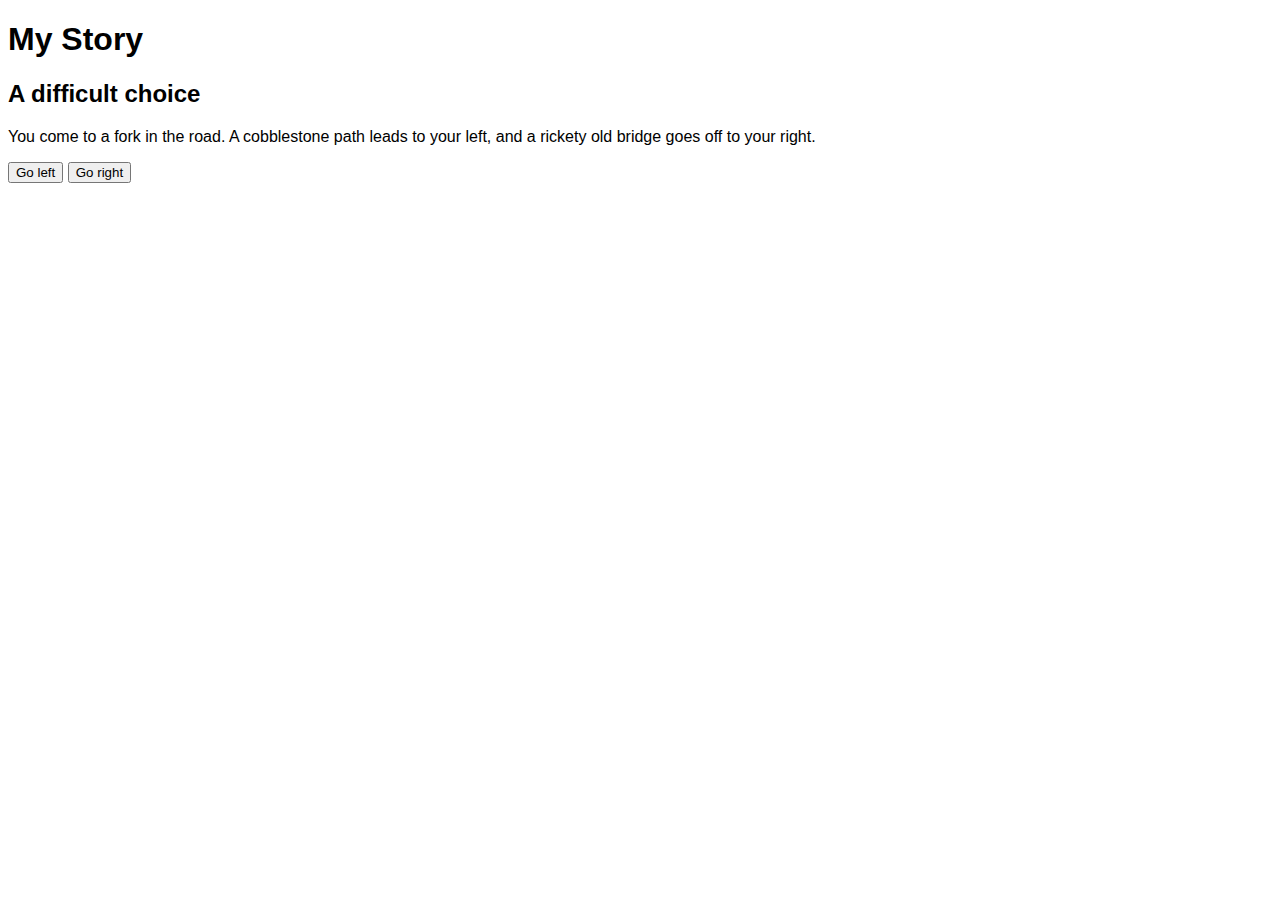
<file: index.html>
<!doctype html>
<html>
<!--  -->
<head>
  <title>My Simple Choose Your Own Adventure Story</title>
  <link rel="stylesheet" type="text/css" href="style.css">
  <script src="https://code.jquery.com/jquery-3.3.1.min.js" integrity="sha256-FgpCb/KJQlLNfOu91ta32o/NMZxltwRo8QtmkMRdAu8=" crossorigin="anonymous"></script>
  <script src="script.js"></script>
</head>
<body>
  <article>
    <h1>My Story</h1>
  </article>
</body>
</html>
</file>
<file: style.css>
* {
  font-family: Arial
}
</file>
